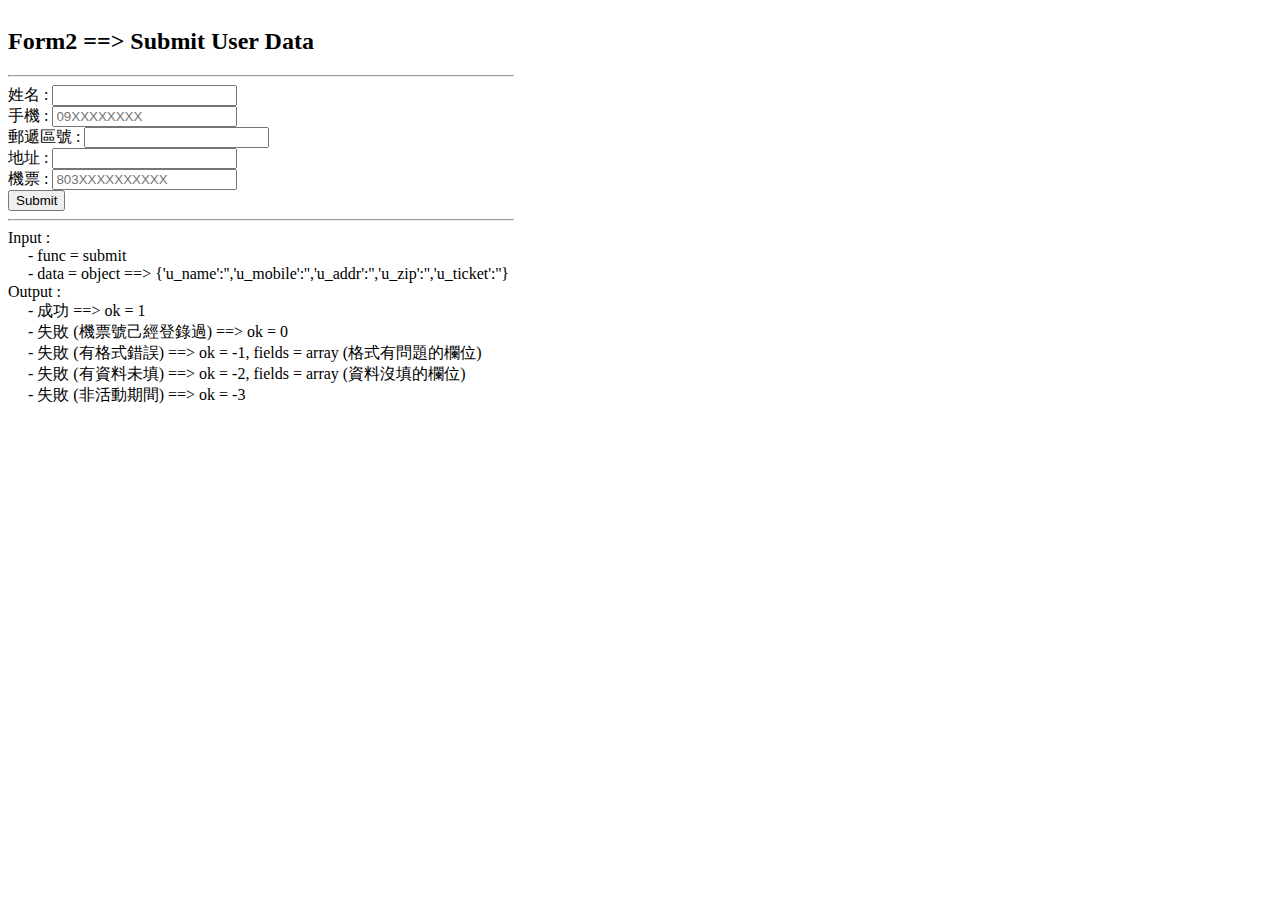
<file: test.html>
<!doctype html>
<html lang="zh-Hant-TW">
<head>
   <meta charset="utf-8">
   <title>Form Test</title>
   <script src="https://code.jquery.com/jquery-3.2.1.min.js" integrity="sha256-hwg4gsxgFZhOsEEamdOYGBf13FyQuiTwlAQgxVSNgt4=" crossorigin="anonymous"></script>
</head>
<body>
   <div id="Form" style="float:left; width:40%">
      <h2>Form2 ==> Submit User Data</h2>
      <hr>
      姓名 : <input type="text" id="u_name" maxlength="50"><br>
      手機 : <input type="text" id="u_mobile" placeholder="09XXXXXXXX" maxlength="10"><br>
      郵遞區號 : <input type="text" id="u_zip" maxlength="5"><br>
      地址 : <input type="text" id="u_addr" maxlength="50"><br>
      機票 : <input type="text" id="u_ticket" placeholder="803XXXXXXXXXX" maxlength="13"><br>
      <button id="Bu_Submit">Submit</button><br>
      <hr>
      <span>
         Input : <br>
         &nbsp;&nbsp;&nbsp;&nbsp; - func = submit<br>
         &nbsp;&nbsp;&nbsp;&nbsp; - data = object ==> {'u_name':'','u_mobile':'','u_addr':'','u_zip':'','u_ticket':''}<br>
         Output : <br>
         &nbsp;&nbsp;&nbsp;&nbsp; - 成功 ==> ok = 1<br>
         &nbsp;&nbsp;&nbsp;&nbsp; - 失敗 (機票號己經登錄過) ==> ok = 0<br>
         &nbsp;&nbsp;&nbsp;&nbsp; - 失敗 (有格式錯誤) ==> ok = -1, fields = array (格式有問題的欄位)<br>
         &nbsp;&nbsp;&nbsp;&nbsp; - 失敗 (有資料未填) ==> ok = -2, fields = array (資料沒填的欄位)<br>
         &nbsp;&nbsp;&nbsp;&nbsp; - 失敗 (非活動期間) ==> ok = -3<br>
      </span>
   </div>
   <script>
      var dataInfo = {'u_name':'','u_mobile':'','u_zip':'','u_addr':'','u_ticket':''};
      $('#Bu_Submit').on('click', function() {
         dataInfo.u_name=$('#u_name').val();
         dataInfo.u_mobile=$('#u_mobile').val();
         dataInfo.u_zip=$('#u_zip').val();
         dataInfo.u_addr=$('#u_addr').val();
         dataInfo.u_ticket=$('#u_ticket').val();

         var $request = $.ajax({
            url: "func.php",
            type: "POST",
            data: {
               func: 'submit',
               data: dataInfo
            },
            timeout: 30*1000,   //waiting timeout 30sec
            dataType: "json"
         }).done(function(data) {
            switch (toNumber(data.ok)) {
               case 1:
                  alert('成功送出')
                  $('input').val('');
                  break;
               case 0:
                  alert('機票號碼已登記過');
                  break;
               case -1:
                  alert("有欄位格式有問題 ==> "+data.fields)
                  break;
               case -2:
                  alert("有欄位沒填資料 ==> "+data.fields)
                  break;
               case -3:
                  alert("目前不在活動期間");
                  $('input').val('');
                  break;

            }
         });
      });
      function toNumber(strNumber) {
         return +strNumber;
      }
   </script>
</body>
</html>
</file>
